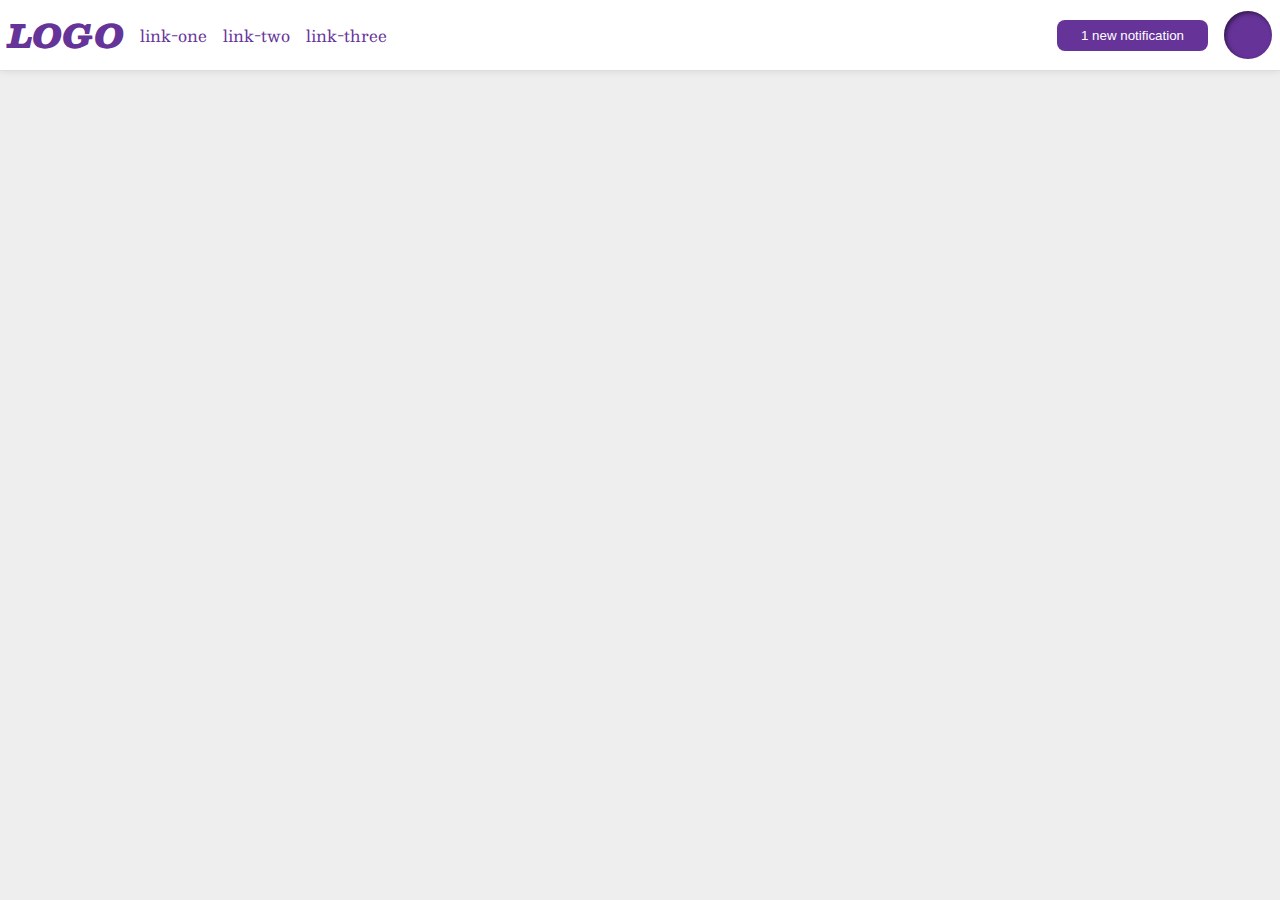
<file: foundations/flex/03-flex-header-2/index.html>
<!DOCTYPE html>
<html lang="en">
  <head>
    <meta charset="UTF-8">
    <meta http-equiv="X-UA-Compatible" content="IE=edge">
    <meta name="viewport" content="width=device-width, initial-scale=1.0">
    <title>Flex Header 2</title>
    <link rel="stylesheet" href="style.css">
  </head>
  <body>
    <div class="header">
      <div class="left">
        <div class="logo">
          LOGO
        </div>
        <ul class="links">
          <li><a href="https://google.com">link-one</a></li>
          <li><a href="https://google.com">link-two</a></li>
          <li><a href="https://google.com">link-three</a></li>
        </ul>
      </div>
      <div class="right">
        <button class="notifications">
          1 new notification
        </button>
        <div class="profile-image"></div>
      </div>
    </div>
  </body>
</html>
</file>
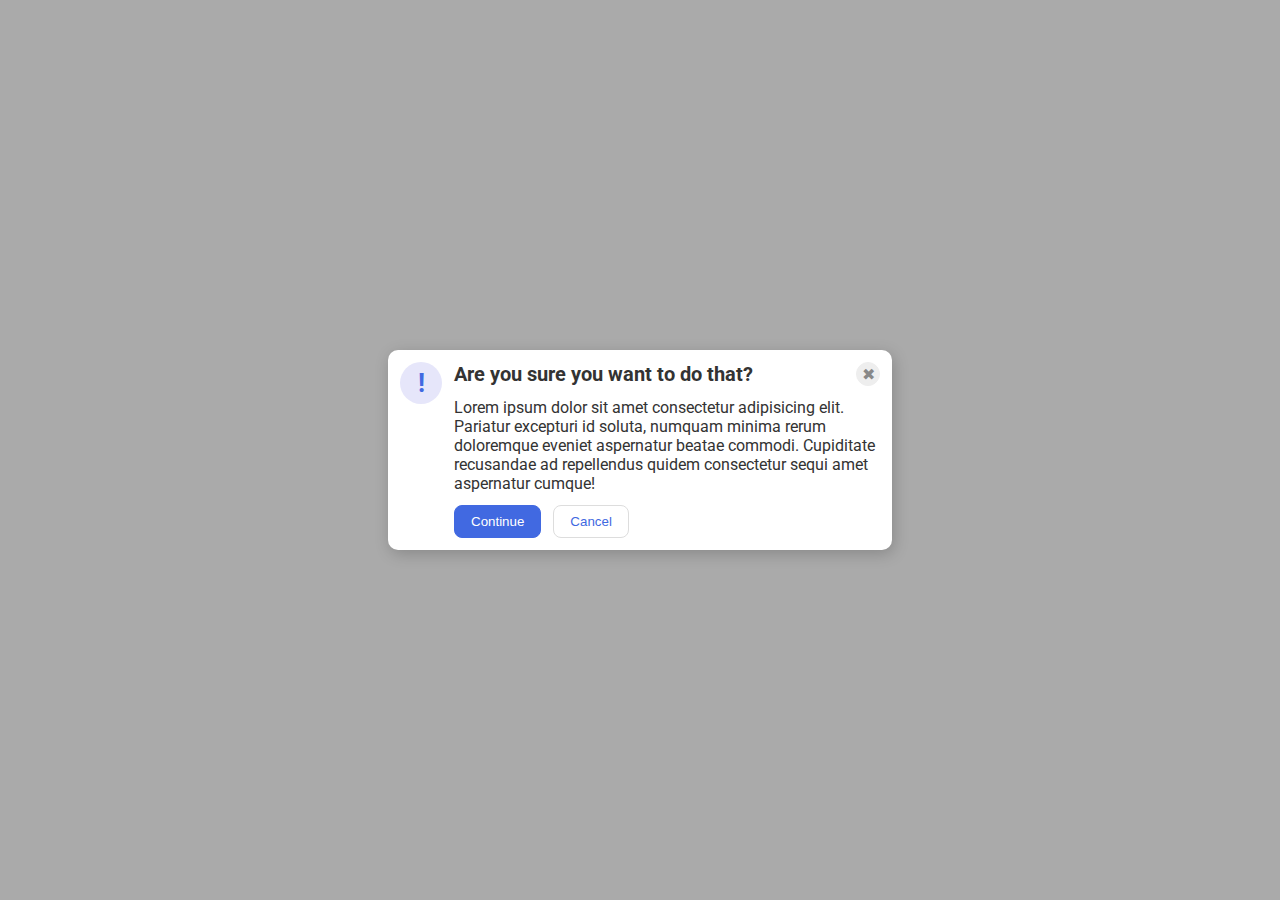
<file: foundations/flex/05-flex-modal/index.html>
<!DOCTYPE html>
<html lang="en">
  <head>
    <meta charset="UTF-8">
    <meta http-equiv="X-UA-Compatible" content="IE=edge">
    <meta name="viewport" content="width=device-width, initial-scale=1.0">
    <link rel="stylesheet" href="style.css">
    <title>Modal</title>
  </head>
  <body>
    <div class="modal">
        <div class="exclamation">
          <div class="icon">!</div>
        </div>  
     
      <div class="container">
        <div class="header">Are you sure you want to do that?
          <button class="close-button">✖</button>
        </div>
        <div class="text">Lorem ipsum dolor sit amet consectetur adipisicing elit. Pariatur excepturi id soluta, numquam minima rerum doloremque eveniet aspernatur beatae commodi. Cupiditate recusandae ad repellendus quidem consectetur sequi amet aspernatur cumque!</div>
        <button class="continue">Continue</button>
        <button class="cancel">Cancel</button>
      </div>
    </div>
  </body>
</html>
</file>
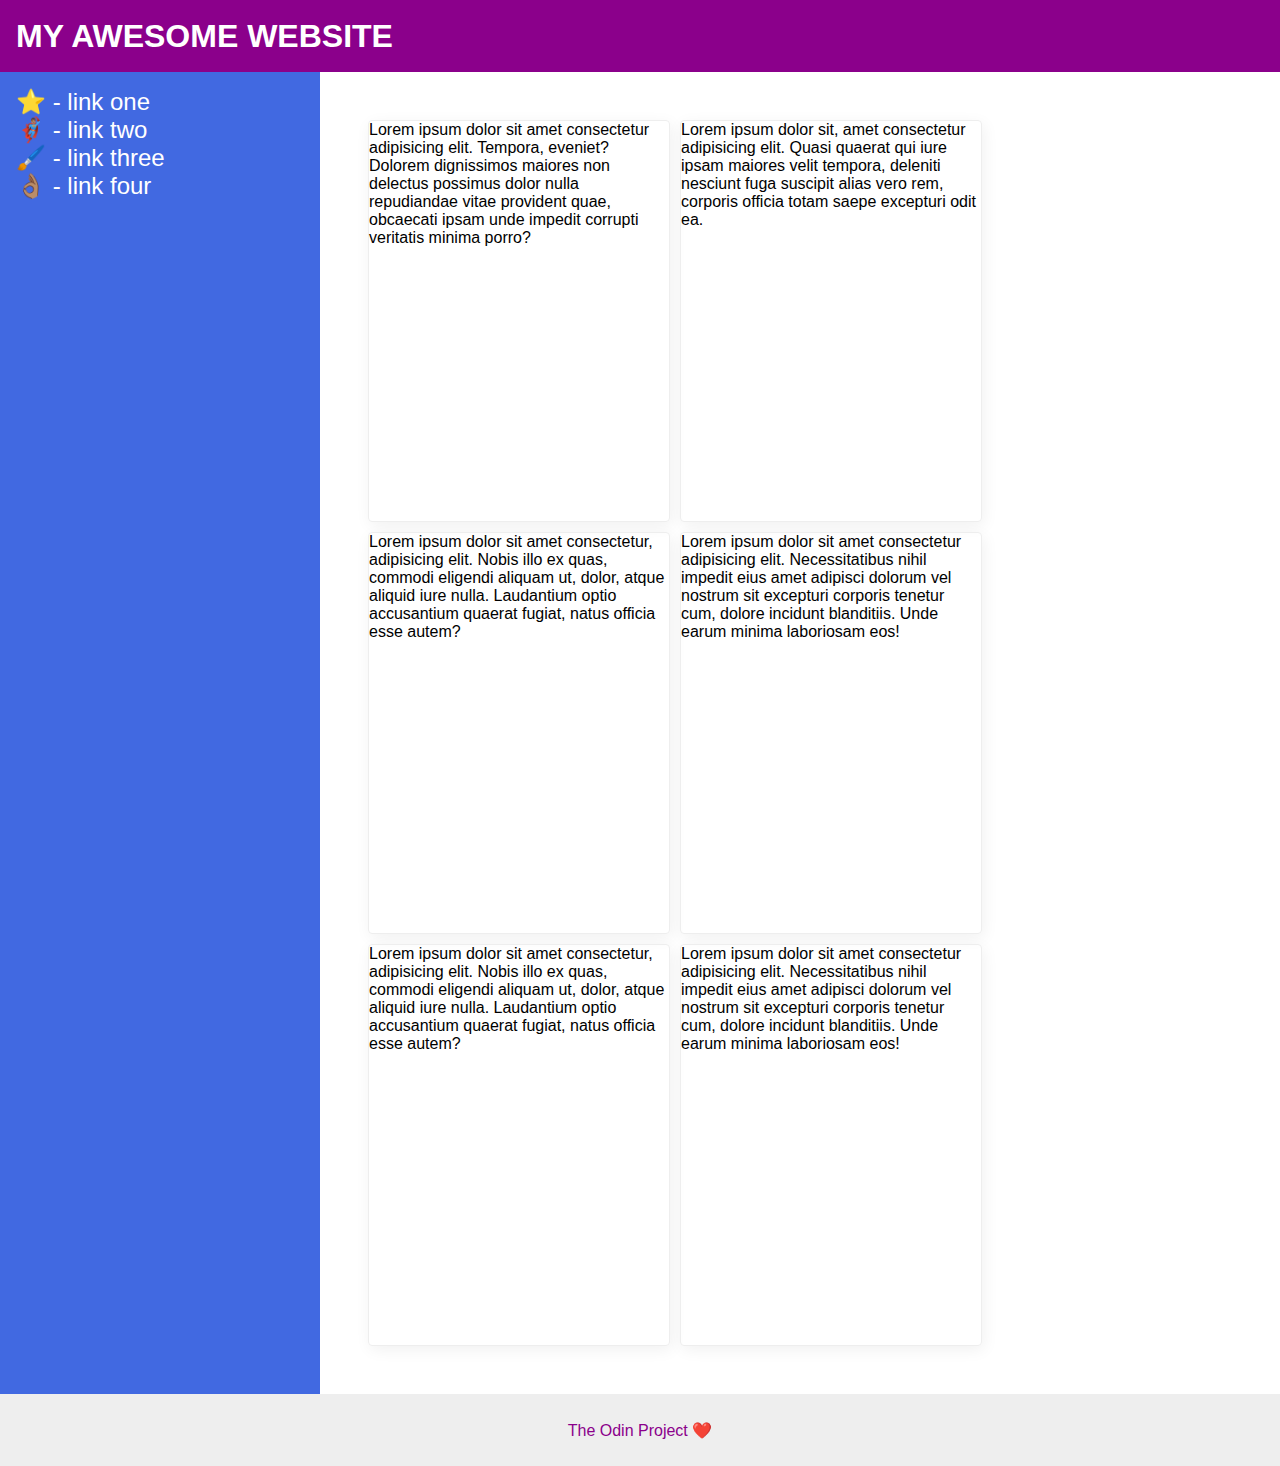
<file: foundations/flex/07-flex-layout-2/index.html>
<!DOCTYPE html>
<html lang="en">
  <head>
    <meta charset="UTF-8">
    <meta http-equiv="X-UA-Compatible" content="IE=edge">
    <meta name="viewport" content="width=device-width, initial-scale=1.0">
    <title>The Holy Grail</title>
    <link rel="stylesheet" href="style.css">
  </head>
  <body>
    <div class="header">
      MY AWESOME WEBSITE
    </div>
    
    <div class="content">
      <div class="sidebar">
        <ul>
          <li><a href="#">⭐ - link one</a></li>
          <li><a href="#">🦸🏽‍♂️ - link two</a></li>
          <li><a href="#">🖌️ - link three</a></li>
          <li><a href="#">👌🏽 - link four</a></li>
        </ul>
      </div>

      <div class="cards">
        <div class="card">Lorem ipsum dolor sit amet consectetur adipisicing elit. Tempora, eveniet? Dolorem dignissimos maiores non delectus possimus dolor nulla repudiandae vitae provident quae, obcaecati ipsam unde impedit corrupti veritatis minima porro?</div>
        <div class="card">Lorem ipsum dolor sit, amet consectetur adipisicing elit. Quasi quaerat qui iure ipsam maiores velit tempora, deleniti nesciunt fuga suscipit alias vero rem, corporis officia totam saepe excepturi odit ea.</div>
        <div class="card">Lorem ipsum dolor sit amet consectetur, adipisicing elit. Nobis illo ex quas, commodi eligendi aliquam ut, dolor, atque aliquid iure nulla. Laudantium optio accusantium quaerat fugiat, natus officia esse autem?</div>
        <div class="card">Lorem ipsum dolor sit amet consectetur adipisicing elit. Necessitatibus nihil impedit eius amet adipisci dolorum vel nostrum sit excepturi corporis tenetur cum, dolore incidunt blanditiis. Unde earum minima laboriosam eos!</div>
        <div class="card">Lorem ipsum dolor sit amet consectetur, adipisicing elit. Nobis illo ex quas, commodi eligendi aliquam ut, dolor, atque aliquid iure nulla. Laudantium optio accusantium quaerat fugiat, natus officia esse autem?</div>
        <div class="card">Lorem ipsum dolor sit amet consectetur adipisicing elit. Necessitatibus nihil impedit eius amet adipisci dolorum vel nostrum sit excepturi corporis tenetur cum, dolore incidunt blanditiis. Unde earum minima laboriosam eos!</div>
      </div>
    </div>

    <div class="footer">
      The Odin Project ❤️
    </div>
  </body>
</html>
</file>
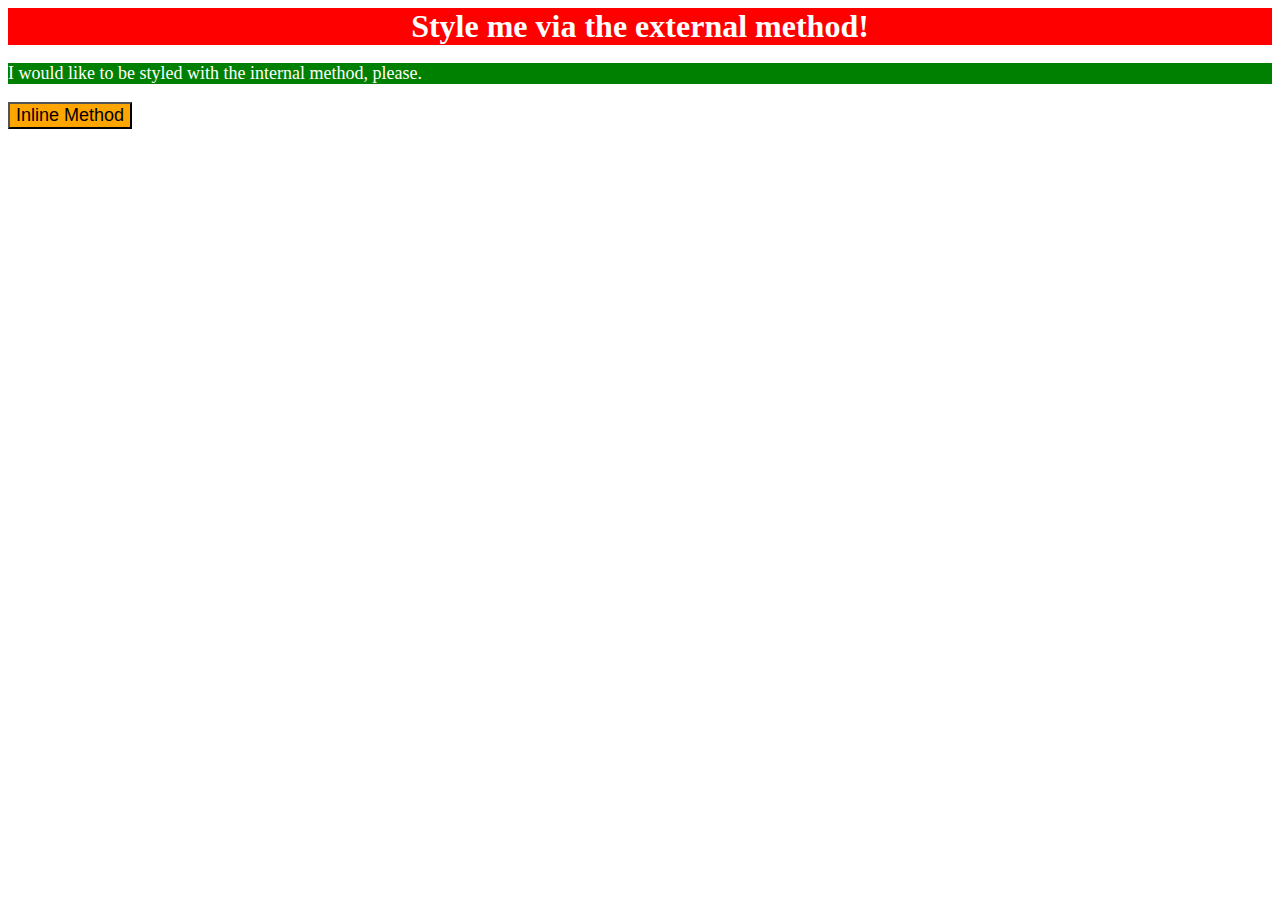
<file: foundations/intro-to-css/01-css-methods/index.html>
<!DOCTYPE html>
<html lang="en">
  <head>
    <meta charset="UTF-8">
    <meta http-equiv="X-UA-Compatible" content="IE=edge">
    <meta name="viewport" content="width=device-width, initial-scale=1.0">
    <title>Methods for Adding CSS</title>
    <link rel="stylesheet" href="./css/styles.css">
    <style>
      p {
        background-color: green;
        color: white;
        font-size: 18px;
      }
    </style>
  </head>
  <body>
    <div>Style me via the external method!</div>
    <p>I would like to be styled with the internal method, please.</p>
    <button style="background-color: orange; font-size: 18px;">Inline Method</button>
  </body>
</html>
</file>
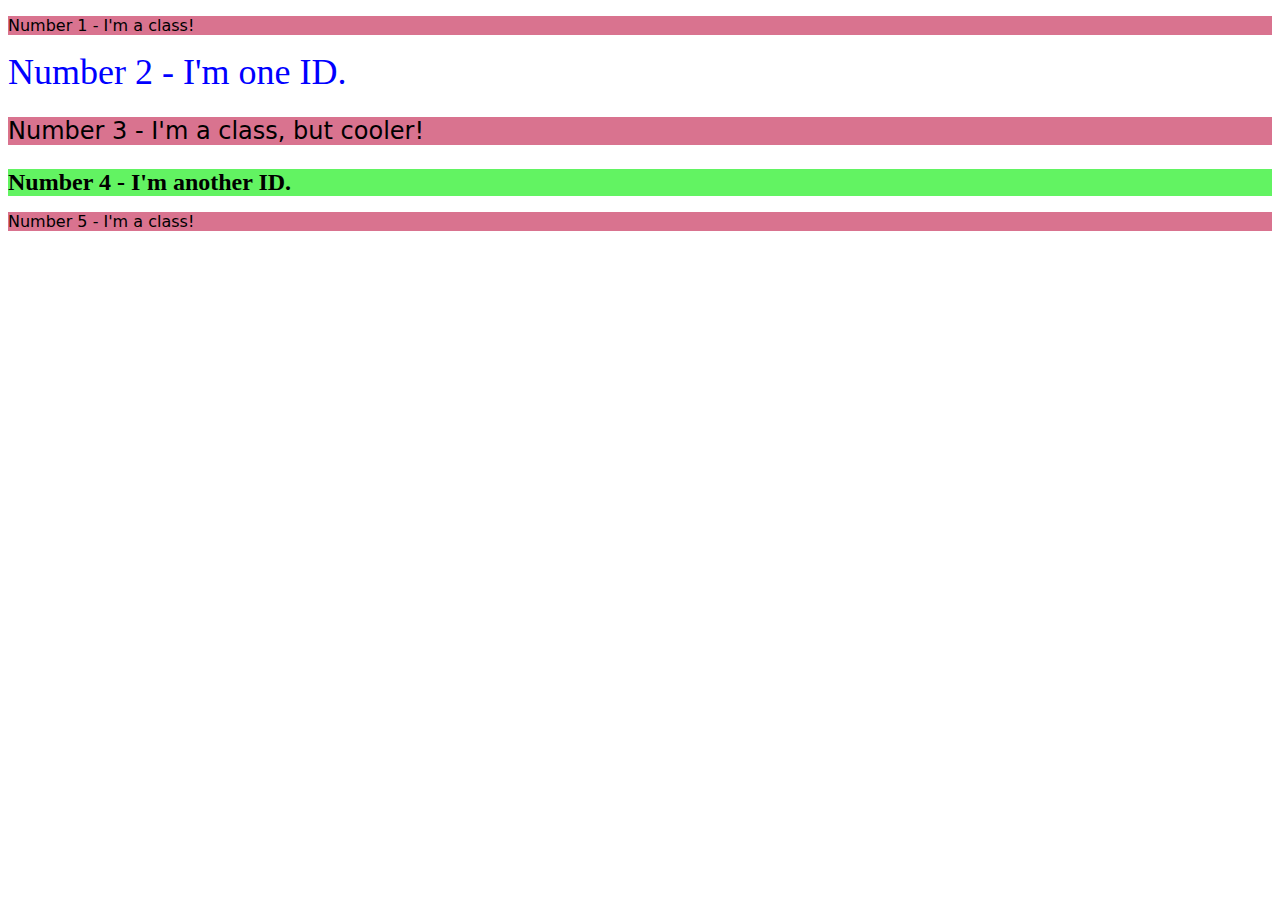
<file: foundations/intro-to-css/02-class-id-selectors/index.html>
<!DOCTYPE html>
<html lang="en">
  <head>
    <meta charset="UTF-8">
    <meta http-equiv="X-UA-Compatible" content="IE=edge">
    <meta name="viewport" content="width=device-width, initial-scale=1.0">
    <title>Class and ID Selectors</title>
    <link rel="stylesheet" href="style.css">
  </head>
  <body>
    <p class="odd">Number 1 - I'm a class!</p>
    <div id="two">Number 2 - I'm one ID.</div>
    <p class="odd adjust-font">Number 3 - I'm a class, but cooler!</p>
    <div id="four" class="adjust-font">Number 4 - I'm another ID.</div>
    <p class="odd">Number 5 - I'm a class!</p>
  </body>
</html>
</file>
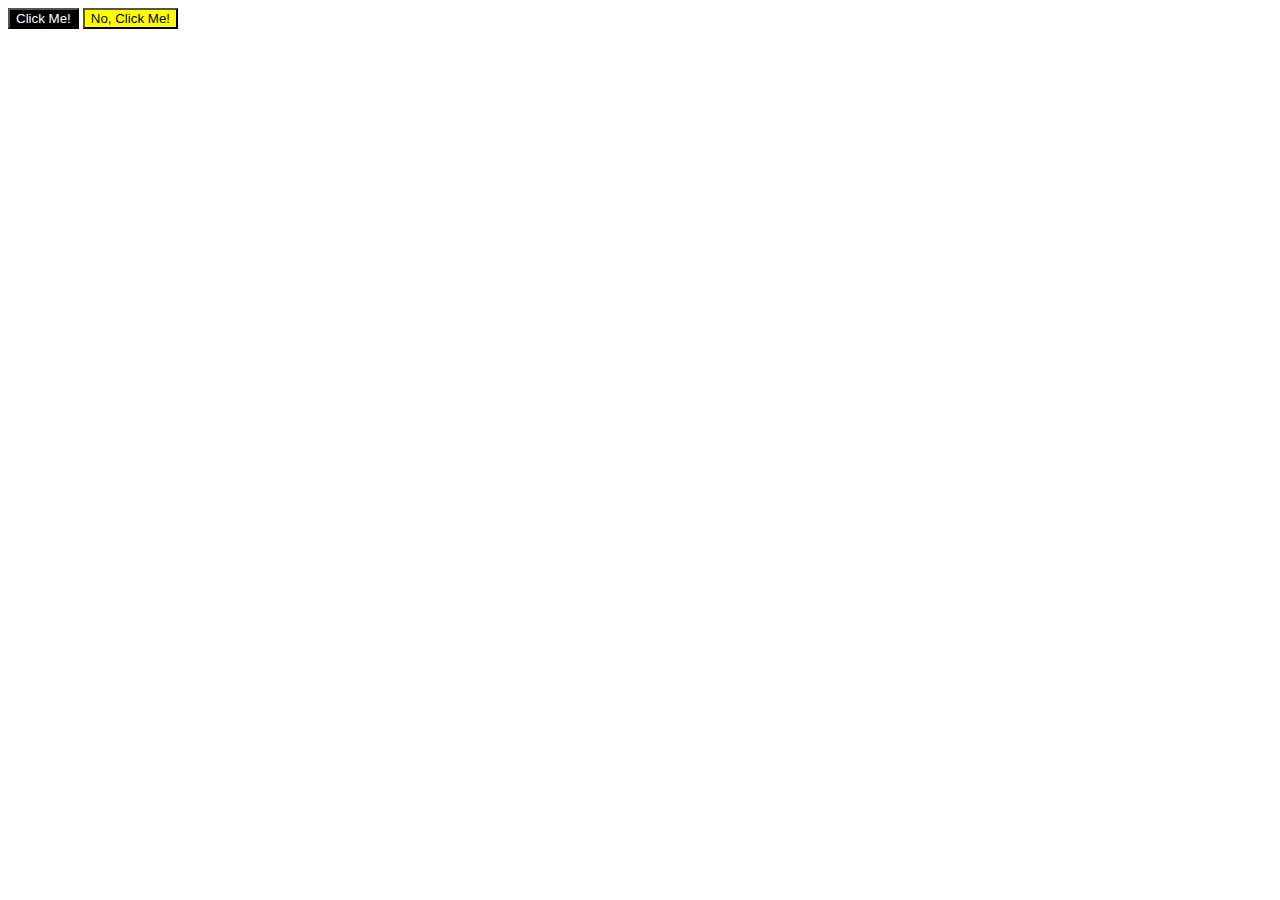
<file: foundations/intro-to-css/03-grouping-selectors/index.html>
<!DOCTYPE html>
<html lang="en">
  <head>
    <meta charset="UTF-8">
    <meta http-equiv="X-UA-Compatible" content="IE=edge">
    <meta name="viewport" content="width=device-width, initial-scale=1.0">
    <title>Grouping Selectors</title>
    <link rel="stylesheet" href="style.css">
  </head>
  <body>
    <button class="one">Click Me!</button>
    <button class="two">No, Click Me!</button>
  </body>
</html>
</file>
<file: foundations/flex/03-flex-header-2/style.css>
/* this is some magical font-importing.  
you'll learn about it later. */
@import url('https://fonts.googleapis.com/css2?family=Besley:ital,wght@0,400;1,900&display=swap');

body {
  margin: 0;
  background: #eee;
  font-family: Besley, serif;
}

.header {
  background: white;
  border-bottom: 1px solid #ddd;
  box-shadow: 0 0 8px rgba(0,0,0,.1);
  display: flex;
  padding: 8px;
  justify-content: space-between;
}

.profile-image {
  background: rebeccapurple;
  box-shadow: inset 2px 2px 4px rgba(0,0,0,.5);
  border-radius: 50%;
  width: 48px;
  height: 48px;
}

.logo {
  color: rebeccapurple;
  font-size: 32px;
  font-weight: 900;
  font-style: italic;
}

button {
  border: none;
  border-radius: 8px;
  background: rebeccapurple;
  color: white;
  padding: 8px 24px;
}

a {
  /* this removes the line under our links */
  text-decoration: none;
  color: rebeccapurple;
}

ul {
  list-style-type: none;
  display: flex;
  gap: 16px;
  margin: 0;
  padding: 0;
}

.left {
  display: flex;
  justify-content: flex-start;
}

.right {
  display: flex;
}

.left, .right {
  gap: 16px;
  align-items: center;
}
</file>
<file: foundations/flex/05-flex-modal/style.css>
@import url('https://fonts.googleapis.com/css2?family=Roboto:wght@400;700&display=swap');

html, body {
  height: 100%;
}

body {
  font-family: Roboto, sans-serif;
  margin: 0;
  background: #aaa;
  color: #333;
  /* I'll give you this one for free lol */
  display: flex;
  align-items: center;
  justify-content: center;
}

.modal {
  background: white;
  width: 480px;
  border-radius: 10px;
  box-shadow: 2px 4px 16px rgba(0,0,0,.2);
  padding: 12px;
  display: flex;
  justify-content: stretch;
  gap: 12px;
}
.container {
  display: flex;
  flex-flow: row wrap;
  flex: 3;
  gap: 12px;
}

.header {
  display: flex;
  justify-content: space-between;
  align-items: center;
  flex: 1;
  font-weight: bold;
  font-size: 20px;
}

.icon {
  color: royalblue;
  font-size: 26px;
  font-weight: 700;
  background: lavender;
  width: 42px;
  height: 42px;
  border-radius: 50%;
  display: flex;
  align-items: center;
  justify-content: center;
}



.close-button {
  background: #eee;
  border-radius: 50%;
  color: #888;
  font-weight: 400;
  font-size: 16px;
  height: 24px;
  width: 24px;
  display: flex;
  align-items: center;
  justify-content: center;
  border: 1px solid #eee;
  padding: 0;
}

button {
  cursor: pointer;
  padding: 8px 16px;
  border-radius: 8px;
}

button.continue {
  background: royalblue;
  border: 1px solid royalblue;
  color: white;
}

button.cancel {
  background: white;
  border: 1px solid #ddd;
  color: royalblue;
}
</file>
<file: foundations/flex/07-flex-layout-2/style.css>
body {
  font-family: -apple-system, BlinkMacSystemFont, 'Segoe UI', Roboto, Oxygen, Ubuntu, Cantarell, 'Open Sans', 'Helvetica Neue', sans-serif;
  margin: 0;
  min-height: 100vh;
}

.header {
  height: 72px;
  background: darkmagenta;
  color: white;
  display: flex;
  justify-content: flex-start;
  align-items: center;
  font-size: 32px;
  font-weight: 900;
  padding-left: 16px;
}

.footer {
  height: 72px;
  background: #eee;
  color: darkmagenta;
  display: flex;
  justify-content: center;
  align-items: center;
}

.content {
  display: flex;
  flex-wrap: nowrap;
}

.sidebar {
  min-width: 300px;
  background: royalblue;
  box-sizing: border-box;
  padding: 16px;
  flex: 1 0 0;
}

.cards {
  display: flex;
  flex-wrap: wrap;
  gap: 10px;
  padding: 48px;
  flex: 3;

}

.card {
  border: 1px solid #eee;
  box-shadow: 2px 4px 16px rgba(0,0,0,.06);
  border-radius: 4px;
  height: 400px;
  width: 300px;
  font-size: 16px;
}

ul {
  list-style: none;
  margin: 0;
  padding: 0;
}

a {
  color: white;
  text-decoration: none;
  font-size: 24px;
}

/* remember to take out margin and padding of ul */
</file>
<file: foundations/intro-to-css/01-css-methods/css/styles.css>
div {
    background-color: red;
    color: white;
    font-size: 32px;
    text-align: center;
    font-weight: bold;
}
</file>
<file: foundations/intro-to-css/02-class-id-selectors/style.css>
.odd {
    background-color: rgb(217, 115, 143);
    font-family: Verdana, "Dejavu Sans", sans-serif;
}
#two {
    color: rgb(0,0,256);
    font-size: 36px;
}

.adjust-font {
    font-size: 24px;
}

#four {
    background-color: #62f362;
    font-weight: bold;
}
</file>
<file: foundations/intro-to-css/03-grouping-selectors/style.css>
.one {
    background-color: black;
    color: white;
}
.two {
    background-color: yellow;
}
.one.two {
    font-size: 28px;
    font-family: Helvetica, "Times New Roman", sans-serif;
}
</file>
